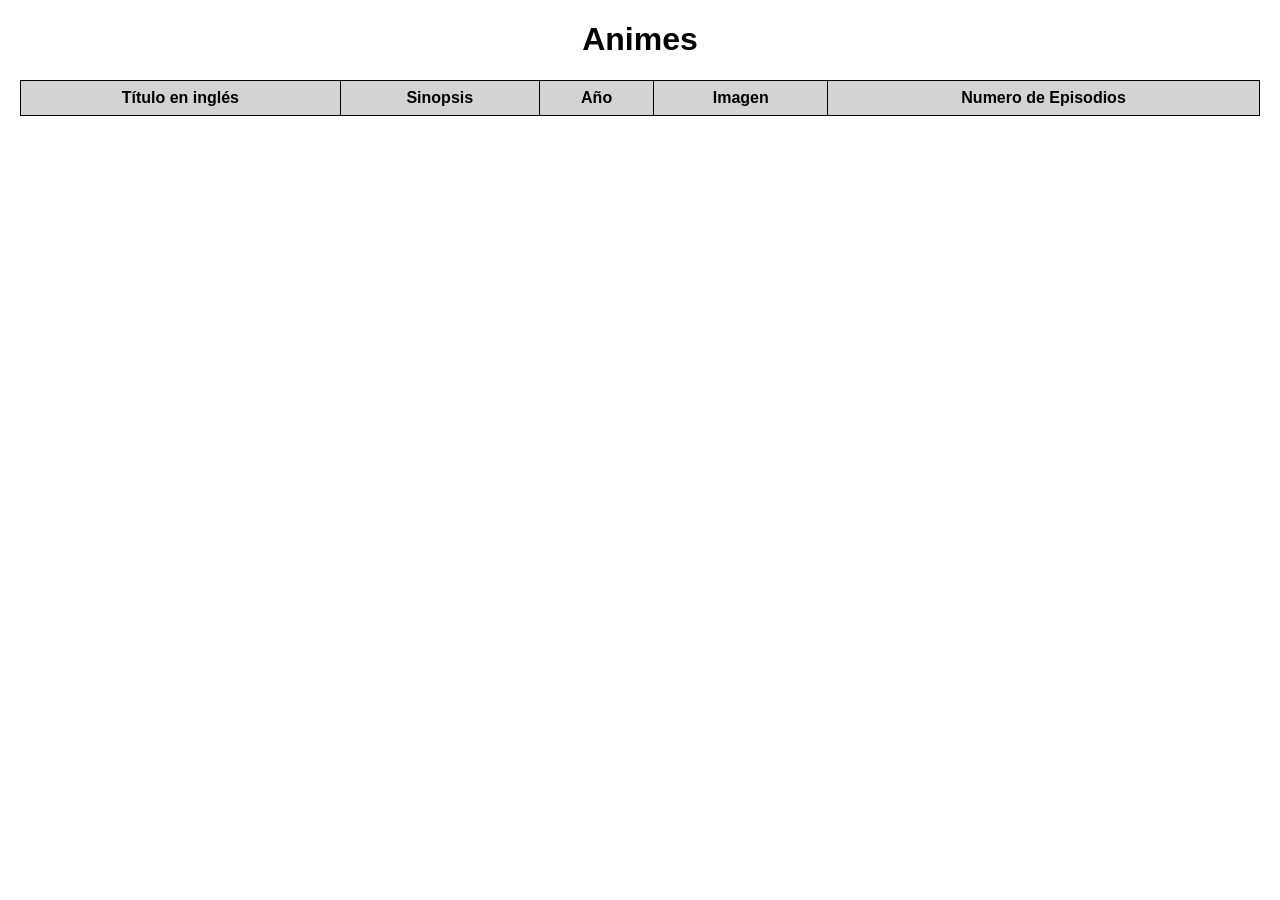
<file: quiz1/index.html>
<!DOCTYPE html>
<html lang="es">
<head>
    <meta charset="UTF-8">
    <meta name="viewport" content="width=device-width, initial-scale=1.0">
    <title>Consumo de API - Animes</title>
  <link rel="stylesheet" href="./css/styles.css">
</head>
<body>

    <h1>Animes</h1>

    <table>
        <thead>
            <tr>
                <th>Título en inglés</th>
                <th>Sinopsis</th>
                <th>Año</th>
                <th>Imagen</th>
                <th>Numero de Episodios</th>
            </tr>
        </thead>
   
        <tbody id="animeTabla"></tbody>
    </table>

    <script src="./Js/utilidades.js"></script>
    <script>
      
        document.addEventListener("DOMContentLoaded", cargarAnimes);
    </script>
</body>
</html>
</file>
<file: quiz1/css/styles.css>
body{
    font-family: Arial, sans-serif;
    margin: 20px;
}

h1{
    text-align: center;
}

table{
    width: 100%;
    border-collapse: collapse;
}

th, td{
    border: 1px solid black;
    padding: 8px;
}

th{
    background-color: lightgray;
}

img{
    width: 100px;
}
</file>
